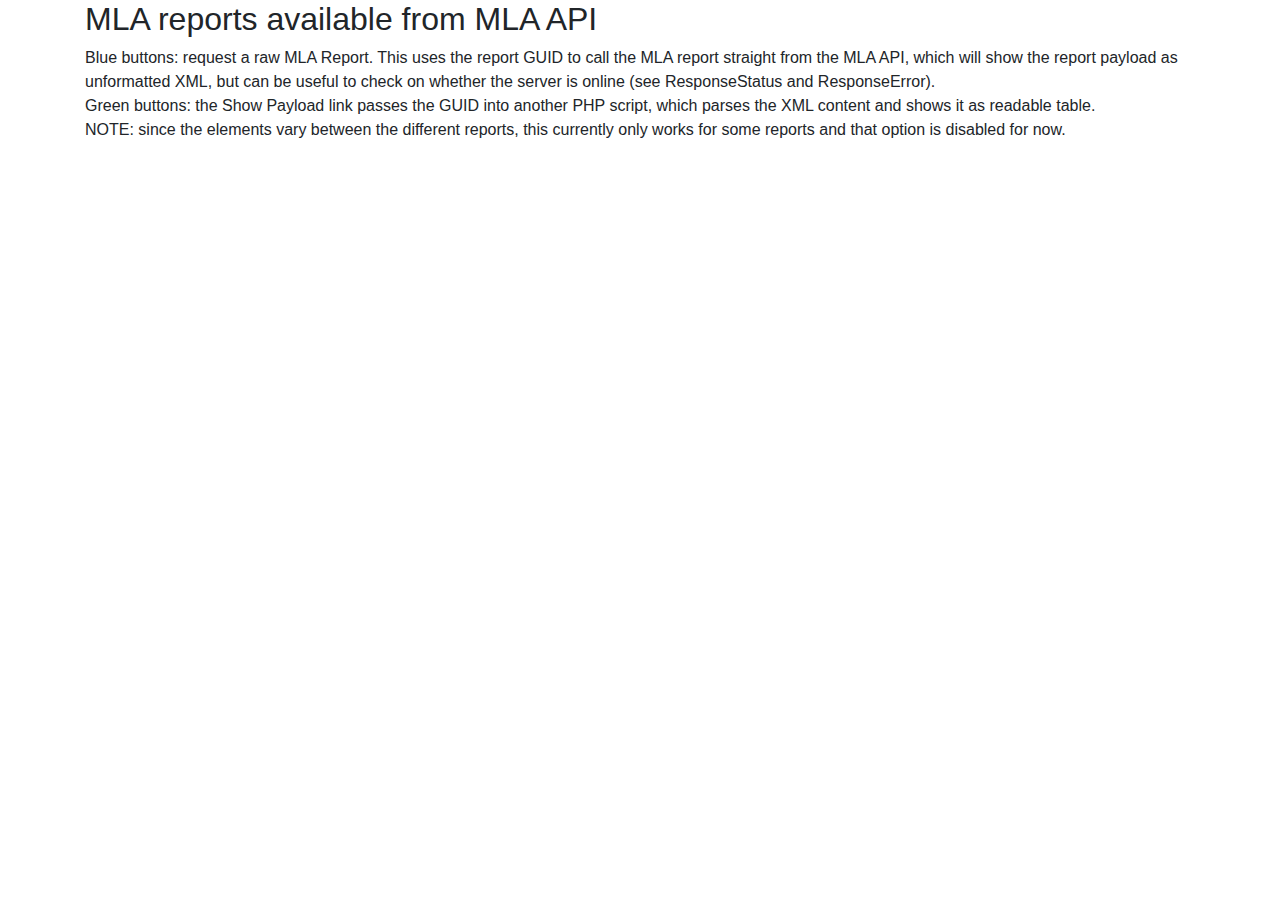
<file: mla_reports_list.html>
<!DOCTYPE html>
<html lang="en">
<head>
  <meta charset="UTF-8">
  <title>MLA Reports</title>
  <!-- <link rel="stylesheet" href="https://ajax.googleapis.com/ajax/libs/jquerymobile/1.4.5/jquery.mobile.min.css"> -->
  <link rel="stylesheet" href="https://stackpath.bootstrapcdn.com/bootstrap/4.3.1/css/bootstrap.min.css" integrity="sha384-ggOyR0iXCbMQv3Xipma34MD+dH/1fQ784/j6cY/iJTQUOhcWr7x9JvoRxT2MZw1T" crossorigin="anonymous">
</head>
<body>
  <div class="container">
  <h2>MLA reports available from MLA API</h2>
  <p>Blue buttons: request a raw MLA Report. This uses the report GUID to call the MLA report straight from the MLA API, which will show the report payload as unformatted XML, but can be useful to check on whether the server is online (see ResponseStatus and ResponseError).<br> Green buttons: the Show Payload link passes the GUID into another PHP script, which parses the XML content and shows it as readable table. <br>NOTE: since the elements vary between the different reports, this currently only works for some reports and that option is disabled for now.</p>
  <table id="reportlist" class="table table-striped">

  </table>
  </div>

  <script src="https://ajax.googleapis.com/ajax/libs/jquery/3.3.1/jquery.min.js"></script>
  <script src="https://cdnjs.cloudflare.com/ajax/libs/popper.js/1.14.7/umd/popper.min.js" integrity="sha384-UO2eT0CpHqdSJQ6hJty5KVphtPhzWj9WO1clHTMGa3JDZwrnQq4sF86dIHNDz0W1" crossorigin="anonymous"></script>
  <script src="https://stackpath.bootstrapcdn.com/bootstrap/4.3.1/js/bootstrap.min.js" integrity="sha384-JjSmVgyd0p3pXB1rRibZUAYoIIy6OrQ6VrjIEaFf/nJGzIxFDsf4x0xIM+B07jRM" crossorigin="anonymous"></script>

  <script>
    
   $.ajax({
     type: 'GET',
     url: 'http://statistics.mla.com.au/ReportApi/GetReportList',
      success: function (data) {
        
        let reports = data.ReturnValue;
        
        // let output = '<tr><th>' + reports.length + ' Reports available</th><th>GUID</th><th>MLA report</th><th>Report content</th></tr>';        
        let output = '<tr><th>' + reports.length + ' Reports available</th><th>GUID</th><th>MLA report</th></tr>';
        
        for ( i = 0; i < reports.length; i++) {
          let reportLink = 'http://statistics.mla.com.au/ReportApi/RunReport?ReportGuid=' + reports[i].ReportGuid;
          
          //output += '<tr><td>' + reports[i].Name + '</td><td>' + reports[i].ReportGuid + '</td><td>' + '<a href=' + reportLink +' target="_blank" role="button" class="btn btn-primary">' + reportLink +'</a></td>' + '<td><a href="mla_report_sample.php?guid=' + reports[i].ReportGuid +'" target="_blank" role="button" class="btn btn-success">Run Script</a></td></tr>';
          output += '<tr><td>' + reports[i].Name + '</td><td>' + reports[i].ReportGuid + '</td><td>'
          + '<a href=' + reportLink +' target="_blank" role="button" class="btn btn-primary">' + reportLink +'</a></td></tr>';
        }

        document.getElementById('reportlist').innerHTML = output;

     },
     error: function (request, status, error) {
       if (error) {
          console.log(error);
       }
     }
   });

  </script>

</body>
</html>
</file>
